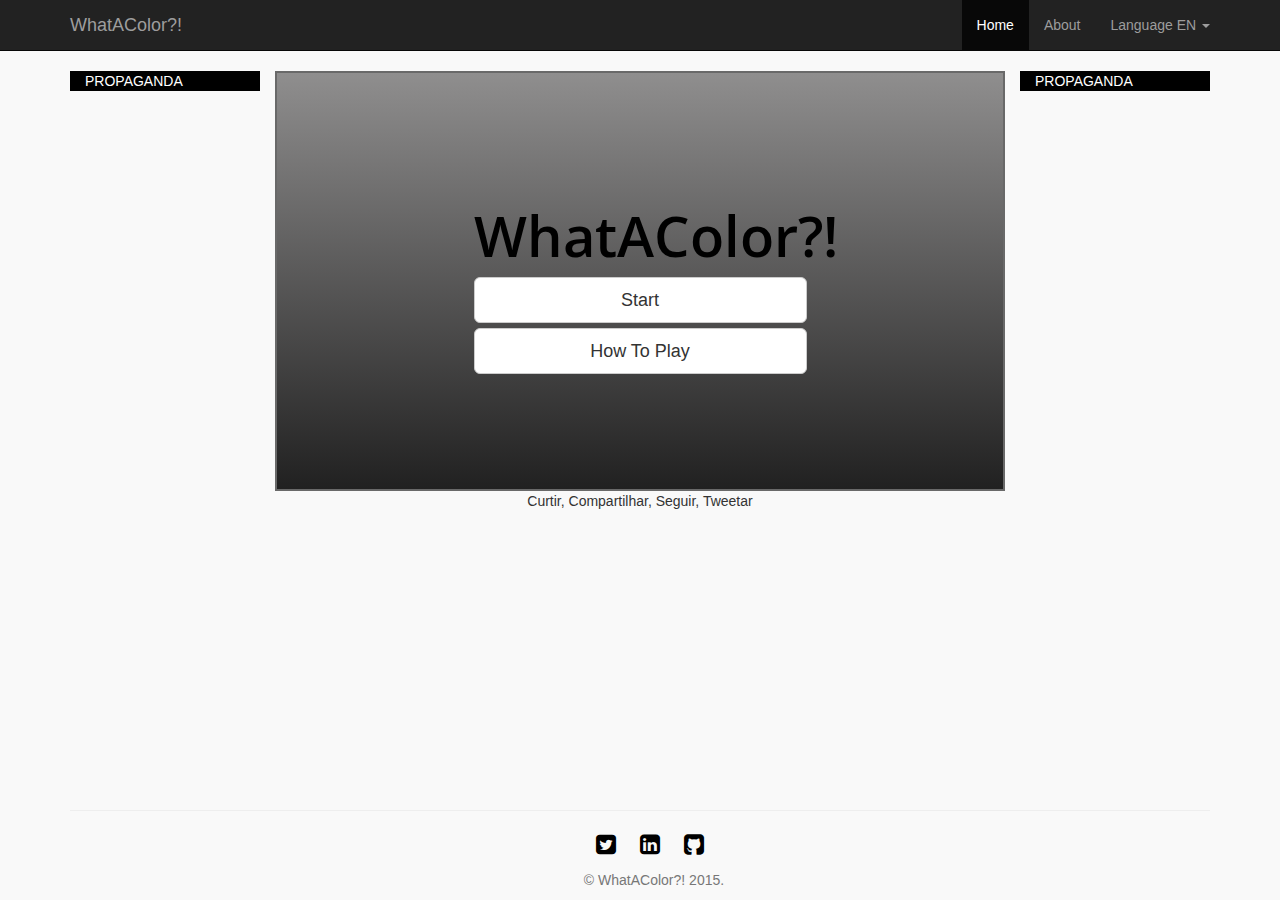
<file: index.html>
<!DOCTYPE html>
<html>
    <head>
        <meta charset="utf-8">
        <meta http-equiv="X-UA-Compatible" content="IE=edge">
        <meta name="viewport" content="width=device-width, initial-scale=1">

        <title>WhatAColor?!</title>

        <link href="css/bootstrap.min.css" rel="stylesheet" />
        <link href="css/sticky-footer.css" rel="stylesheet" />
        <link rel="stylesheet" type="text/css" href="css/flaticon.css">
        <link href="css/site.css" rel="stylesheet" />
        <link href='http://fonts.googleapis.com/css?family=Open+Sans:400,600' rel='stylesheet' type='text/css'>

        <script src="https://ajax.googleapis.com/ajax/libs/jquery/1.11.3/jquery.min.js"></script>
        <script src="js/bootstrap.min.js"></script>
    </head>
    <body>

        <!-- MENU SUPERIOR -->
        <nav class="navbar navbar-inverse navbar-static-top">
            <div class="container">

                <div class="navbar-header">
                    <button type="button" class="navbar-toggle collapsed"
                            data-toggle="collapse" data-target="#navbar" aria-expanded="false"
                            aria-controls="navbar">
                        <span class="sr-only">Toggle navigation</span>
                        <span class="icon-bar"></span>
                        <span class="icon-bar"></span>
                        <span class="icon-bar"></span>
                    </button>
                    <a class="navbar-brand" href="index.html">WhatAColor?!</a>
                </div>

                <div id="navbar" class="navbar-collapse collapse">
                    <ul class="nav navbar-nav navbar-right">
                        <li class="active"><a href="index.html">Home</a></li>
                        <li><a href="about.html">About</a></li>
                        <li class="dropdown">
                            <a href="#" class="dropdown-toggle" data-toggle="dropdown" role="button" aria-haspopup="true" aria-expanded="false">Language <span class="idioma-selecionado">EN</span> <span class="caret"></span></a>
                            <ul class="dropdown-menu">
                                <li><a href="#" class="ingles">EN</a></li>
                                <li><a href="#" class="portugues">PT</a></li>
                            </ul>
                        </li>
                    </ul>
                </div>

            </div>
        </nav><!-- FIM MENU SUPERIOR -->

        <div class="container">

            <!-- PRIMEIRA PROPAGANDA -->
            <div class="container col-md-2 propaganda">PROPAGANDA</div>
            <!-- PRIMEIRA PROPAGANDA -->

            <!-- CONTAINER PRINCIPAL -->
            <div class="container col-md-8">

                <!-- AREA JOGO -->
                <div class="area-jogo">

                    <div class="pontuacao-erros">
                        <ul class="list-inline text-right">
                            <li class="text-left errou-acertou"></li>
                            <li><span class="txt-vidas">Vidas</span>: <span class="vidas">0</span></li>
                            <li><span class="txt-pontos">Pontos</span>: <span class="pontos">0</span></li>
                        </ul>
                    </div>

                    <div class="conteudo-pre-jogo">
                        <div class="col-md-6 col-md-offset-3">
                            <h1 class="text-center texto-jogo">WhatAColor?!</h1>
                            <button class="btn btn-default btn-lg btn-block btn-start">Start</button>
                            <button class="btn btn-default btn-lg btn-block btn-help" data-toggle="modal" data-target="#comoJogar">Como Jogar</button>
                        </div>
                        <div class="col-md-8 col-md-offset-2 botoes-resposta">
                            <div class="col-md-6">
                                <button class="btn btn-default btn-lg btn-block btn-resposta btn-esquerda">Amarelo</button>
                            </div>
                            <div class="col-md-6">
                                <button class="btn btn-default btn-lg btn-block btn-resposta btn-direita">Azul</button>
                            </div>
                        </div>
                    </div>

                </div><!-- AREA JOGO -->
                
                <div class="social text-center">
                    Curtir, Compartilhar, Seguir, Tweetar
                </div>

                <!-- MODAL -->
                <div class="modal fade" id="comoJogar" tabindex="-1" role="dialog" aria-labelledby="myModalLabel">
                    <div class="modal-dialog" role="document">
                        <div class="modal-content">
                            <div class="modal-header">
                                <button type="button" class="close" data-dismiss="modal" aria-label="Close">
                                    <span aria-hidden="true">&times;</span>
                                </button>
                                <h4 class="modal-title" id="myModalLabel">Como Jogar</h4>
                            </div>
                            <div class="modal-body">
                                <p class="txt-help-1 text-center">Para pontuar, clique no botão que indica a cor em que a palavra está escrita.</p>
                                <p class="txt-help-2 text-center">Tente fazer o maior número de pontos que conseguir. Boa Sorte!</p>
                                <img src="images/exemplo-pt.jpg" class="img-pt img-responsive img-thumbnail" alt="Exemplo">
                                <img src="images/exemplo-en.jpg" class="img-en img-responsive img-thumbnail" alt="Example">
                            </div>
                        </div>
                    </div>
                </div><!-- MODAL -->

            </div><!-- CONTAINER PRINCIPAL -->

            <!-- SEGUNDA PROPAGANDA -->
            <div class="container col-md-2 propaganda">PROPAGANDA</div>
            <!-- SEGUNDA PROPAGANDA -->

        </div>

        <br><br>

        <footer class="footer">
            <div class="container text-center">
                <hr>
                <p>
                    <a href="https://twitter.com/baiaku22" title="Twitter" target="_blank">
                        <span class="flaticon-twitter15"></span>
                    </a>
                    <a href="https://www.linkedin.com/pub/lucas-rodrigues-moura/a7/574/823" title="Linkedin" target="_blank">
                        <span class="flaticon-linkedin9"></span>
                    </a>
                    <a href="https://github.com/lucas-rodrigues20" title="Github" target="_blank">
                        <span class="flaticon-github12"></span>
                    </a>
                </p>
                <p class="text-muted txt-rodape">&copy; WhatAColor?! 2015.</p>
            </div>
        </footer>

        <script src="js/jogo.js"></script>

    </body>
</html>
</file>
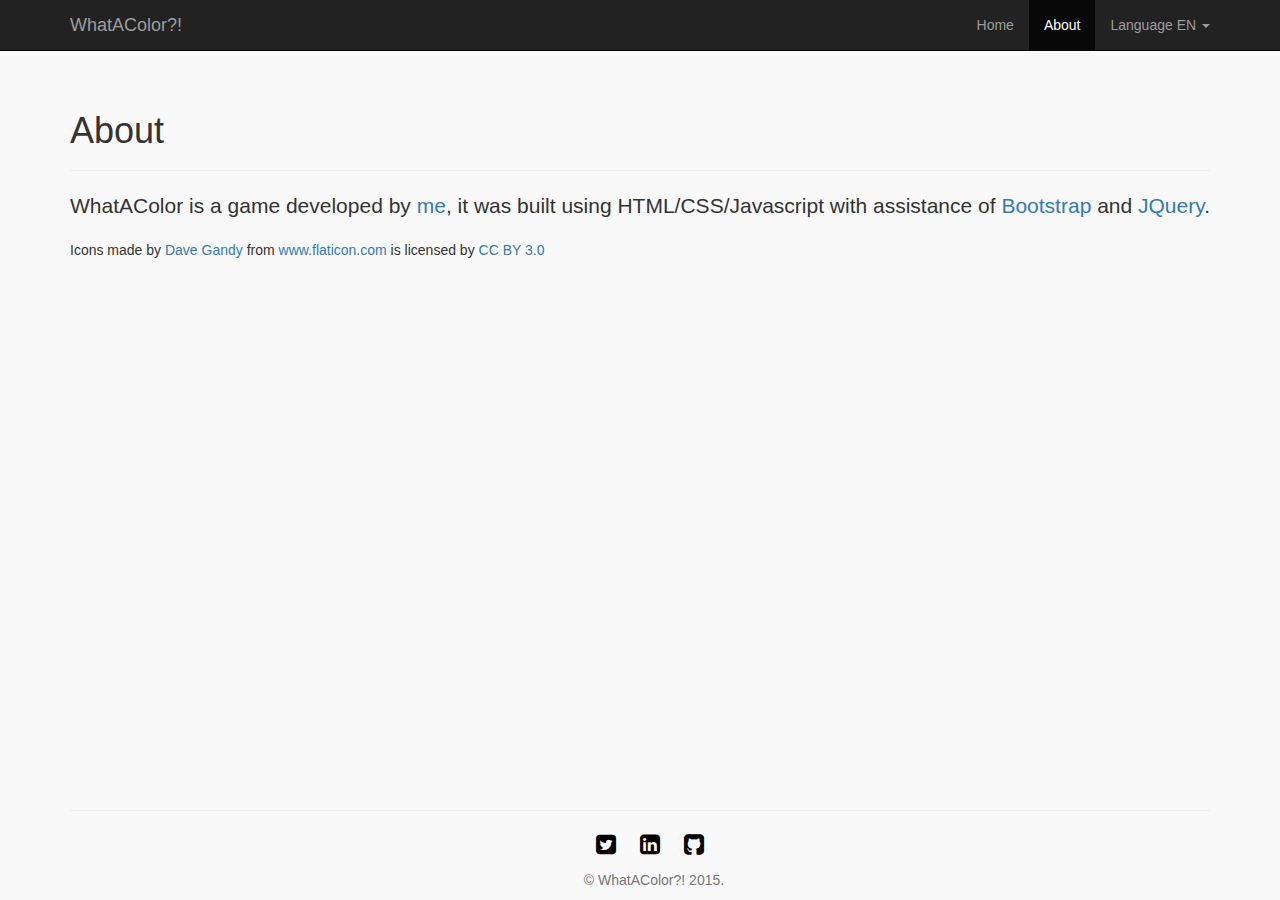
<file: about.html>
<!DOCTYPE html>
<html>
    <head>
        <meta charset="utf-8">
        <meta http-equiv="X-UA-Compatible" content="IE=edge">
        <meta name="viewport" content="width=device-width, initial-scale=1">

        <title>WhatAColor?!</title>

        <link href="css/bootstrap.min.css" rel="stylesheet" />
        <link href="css/sticky-footer.css" rel="stylesheet" />
        <link rel="stylesheet" type="text/css" href="css/flaticon.css"> 
        <link href="css/site.css" rel="stylesheet" />
        <link href='http://fonts.googleapis.com/css?family=Open+Sans:400,600' rel='stylesheet' type='text/css'>

        <script src="https://ajax.googleapis.com/ajax/libs/jquery/1.11.3/jquery.min.js"></script>
        <script src="js/bootstrap.min.js"></script>
    </head>
    <body>

        <!-- MENU SUPERIOR -->
        <nav class="navbar navbar-inverse navbar-static-top">
            <div class="container">

                <div class="navbar-header">
                    <button type="button" class="navbar-toggle collapsed"
                            data-toggle="collapse" data-target="#navbar" aria-expanded="false"
                            aria-controls="navbar">
                        <span class="sr-only">Toggle navigation</span>
                        <span class="icon-bar"></span>
                        <span class="icon-bar"></span>
                        <span class="icon-bar"></span>
                    </button>
                    <a class="navbar-brand" href="index.html">WhatAColor?!</a>
                </div>

                <div id="navbar" class="navbar-collapse collapse">
                    <ul class="nav navbar-nav navbar-right">
                        <li><a href="index.html">Home</a></li>
                        <li class="active"><a href="about.html">About</a></li>
                        <li class="dropdown">
                            <a href="#" class="dropdown-toggle" data-toggle="dropdown" role="button" aria-haspopup="true" aria-expanded="false">Language <span class="idioma-selecionado">EN</span> <span class="caret"></span></a>
                            <ul class="dropdown-menu">
                                <li><a href="#" class="ingles">EN</a></li>
                                <li><a href="#" class="portugues">PT</a></li>
                            </ul>
                        </li>
                    </ul>
                </div>

            </div>
        </nav><!-- FIM MENU SUPERIOR -->

        <div class="container">
            <div class="sobre-portugues">
                <div class="page-header">
                    <h1>Sobre</h1>
                </div>
                <p class="lead">WhatAColor é jogo desenvolvido por <a href="https://twitter.com/baiaku22" target="_blank" title="Lucas Rodrigues no Twitter">mim</a>, ele foi construído usando HTML/CSS/Javascript tendo como auxílio o uso do <a href="http://getbootstrap.com/" target="_blank" title="Bootstrap">Bootstrap</a> e do <a href="https://jquery.com/" target="_blank" title="JQuery">JQuery</a>.</p>
            </div>

            <div class="sobre-ingles">
                <div class="page-header">
                    <h1>About</h1>
                </div>
                <p class="lead">WhatAColor is a game developed by <a href="https://twitter.com/baiaku22" target="_blank" title="Lucas Rodrigues on Twitter">me</a>, it was built using HTML/CSS/Javascript with assistance of <a href="http://getbootstrap.com/" target="_blank" title="Bootstrap">Bootstrap</a> and <a href="https://jquery.com/" target="_blank" title="JQuery">JQuery</a>.</p>
            </div>

            <div>
                Icons made by <a href="http://www.flaticon.com/authors/dave-gandy" title="Dave Gandy">Dave Gandy</a> from <a href="http://www.flaticon.com" title="Flaticon">www.flaticon.com</a> is licensed by <a href="http://creativecommons.org/licenses/by/3.0/" title="Creative Commons BY 3.0">CC BY 3.0</a>
            </div>
        </div>

        <br><br>

        <footer class="footer">
            <div class="container text-center">
                <hr>
                <p>
                    <a href="https://twitter.com/baiaku22" title="Twitter" target="_blank">
                        <span class="flaticon-twitter15"></span>
                    </a>
                    <a href="https://www.linkedin.com/pub/lucas-rodrigues-moura/a7/574/823" title="Linkedin" target="_blank">
                        <span class="flaticon-linkedin9"></span>
                    </a>
                    <a href="https://github.com/lucas-rodrigues20" title="Github" target="_blank">
                        <span class="flaticon-github12"></span>
                    </a>
                </p>
                <p class="text-muted txt-rodape">&copy; WhatAColor?! 2015.</p>
            </div>
        </footer>

        <script src="js/jogo.js"></script>

    </body>
</html>
</file>
<file: css/sticky-footer.css>
/* Sticky footer styles
-------------------------------------------------- */
html {
    position: relative;
    min-height: 100%;
}
body {
    /* Margin bottom by footer height */
    margin-bottom: 60px;
}
.footer {
    position: absolute;
    bottom: 0;
    width: 100%;
    /* Set the fixed height of the footer here */
    height: 60px;
    padding-top: 10px;
    margin-bottom: 60px;
}
.navlklk{
    margin-bottom: 20px;
}
</file>
<file: css/flaticon.css>
@font-face {
    font-family: "Flaticon";
    src: url("flaticon.eot");
    src: url("flaticon.eot#iefix") format("embedded-opentype"),
        url("flaticon.woff") format("woff"),
        url("flaticon.ttf") format("truetype"),
        url("flaticon.svg") format("svg");
    font-weight: normal;
    font-style: normal;
}
[class^="flaticon-"]:before, [class*=" flaticon-"]:before,
[class^="flaticon-"]:after, [class*=" flaticon-"]:after {   
    font-family: Flaticon;
    font-size: 20px;
    font-style: normal;
    margin-left: 20px;
}.flaticon-facebook26:before {
    content: "\e000";
}
.flaticon-github12:before {
    content: "\e001";
}
.flaticon-linkedin9:before {
    content: "\e002";
}
.flaticon-twitter15:before {
    content: "\e003";
}
</file>
<file: css/site.css>
body{
    background-color: #F9F9F9;
}

.propaganda{
    background-color: black;
    color: white;
}

.area-jogo{
    background-color: darkgrey;
    background-image: linear-gradient(to bottom, #8F8E8E, #000 130%);
    min-height: 30em;
    border-style: solid;
    border-width: 2px;
    border-color: #696969;
}

.conteudo-pre-jogo{
    padding-top: 8em;
}

.conteudo-jogo{
    padding-top: 7em;
}

.texto-jogo{
    font-family: 'Open Sans', sans-serif;
    font-size: 4em;
    font-weight: 600;
    color: #000;
}

.botoes-resposta{
    display: none;
    padding-top: 2em;
}

.btn-start button:focus{
    outline: 0;
}

.btn-help button:focus{
    outline: 0;
}

.botoes-resposta button{
    border-style: solid;
    border-color: #000;
    border-width: 0.2em;

    background-color: black;
    color: white;
    text-transform: lowercase;
}

.botoes-resposta button:hover{
    border-style: solid;
    border-color: #000;
    border-width: 0.2em;

    background-color: white;
    color: black;
}

.botoes-resposta button:focus{
    border-style: solid;
    border-color: #000;
    border-width: 0.2em;

    background-color: white;
    color: black;

    outline: 0;
}

.botoes-resposta button:first-letter{
    text-transform: uppercase;
}

.pontuacao-erros{
    display: none;
}

.errou-acertou{
    display: none;
    text-transform: uppercase;
    font-weight: bold;
}

.acertou{
    color: green;
}

.errou{
    color: red;
}

.txt-rodape{
    padding-left: 2em;
}

footer a{
    color: #000;
}

footer a:visited{
    color: #000;
}

footer a:hover{
    color: #696969;
    text-decoration: none;
}
</file>
